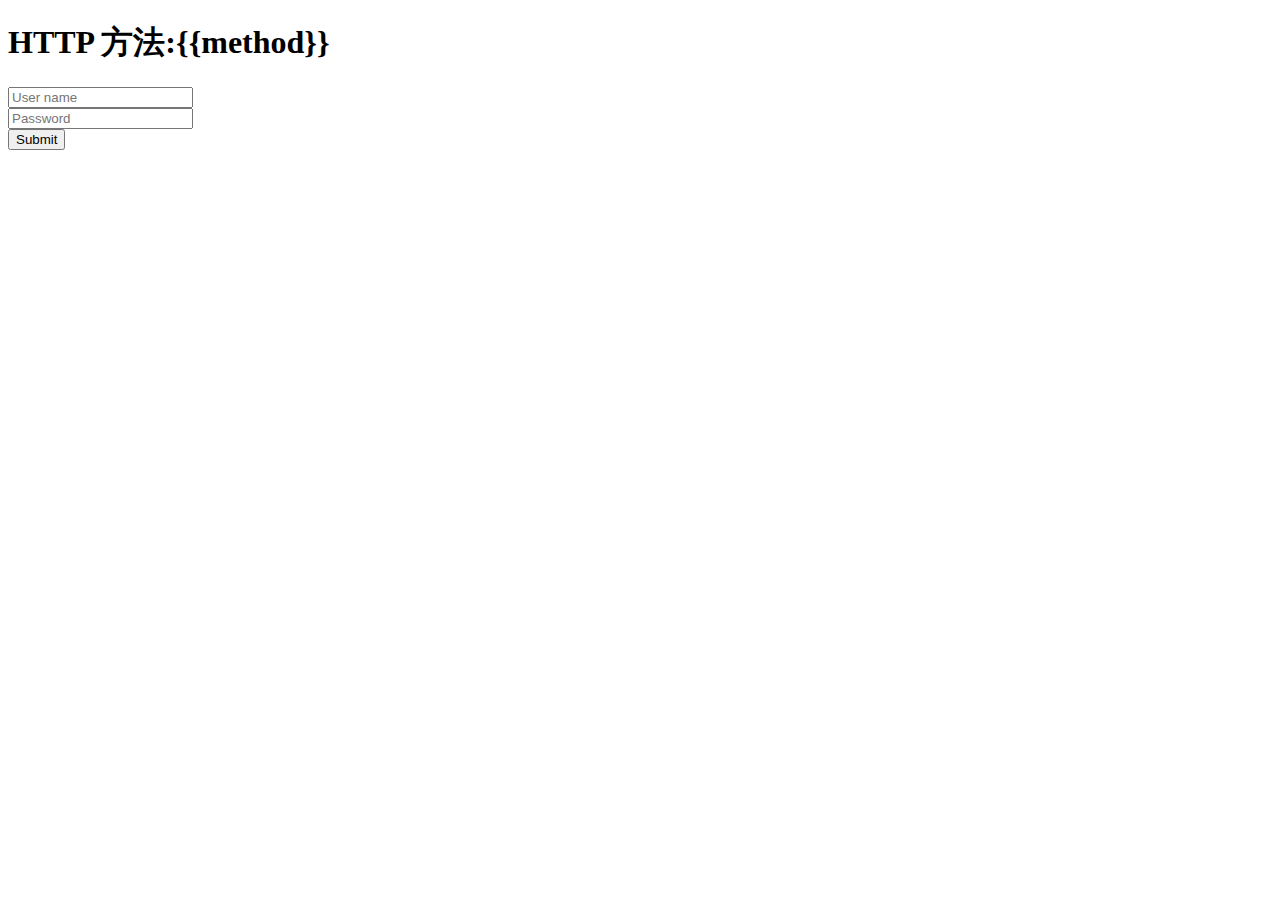
<file: templates/login.html>
<!DOCTYPE html>
<html lang="en">
<head>
    <meta charset="UTF-8">
    <title>Title</title>
</head>
<body>
    <h1>HTTP 方法:{{method}}</h1>
    <form>
        <div>
            <input type="text" name="username" placeholder="User name" >
        </div>
        <div>
            <input type="password" name="password" placeholder="Password">
         </div>
        <input type="submit">
    </form>

</body>
</html>
</file>
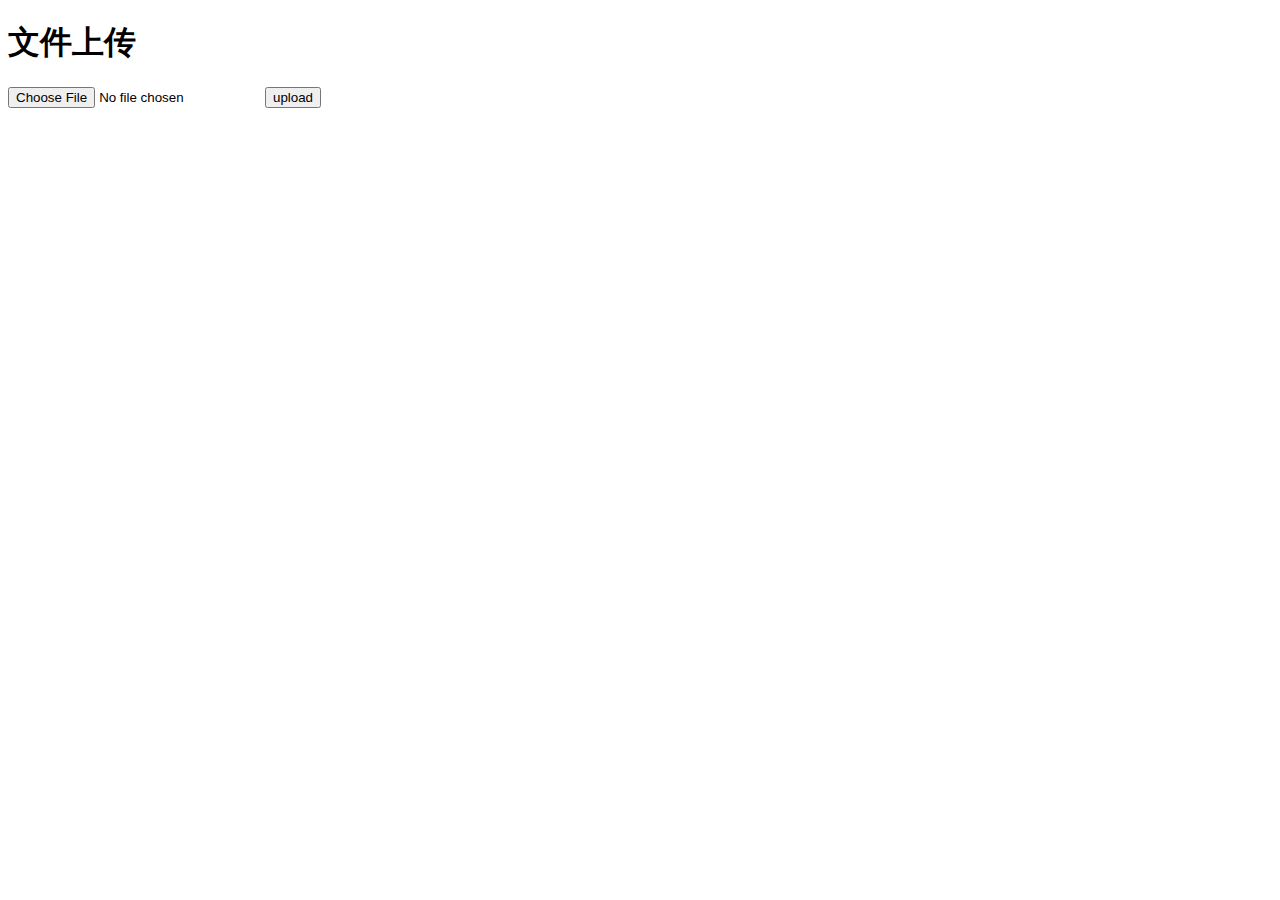
<file: templates/upload.html>
<!DOCTYPE html>
<html lang="en">
<head>
    <meta charset="UTF-8">
    <title>Title</title>
</head>
<body>
<h1>文件上传</h1>

<form method="" method="post" enctype="multipart/form-data">
    <p>
    <input type="file" name="file">
    <input type="submit" value="upload">
    </p>

</form>
</body>
</html>
</file>
